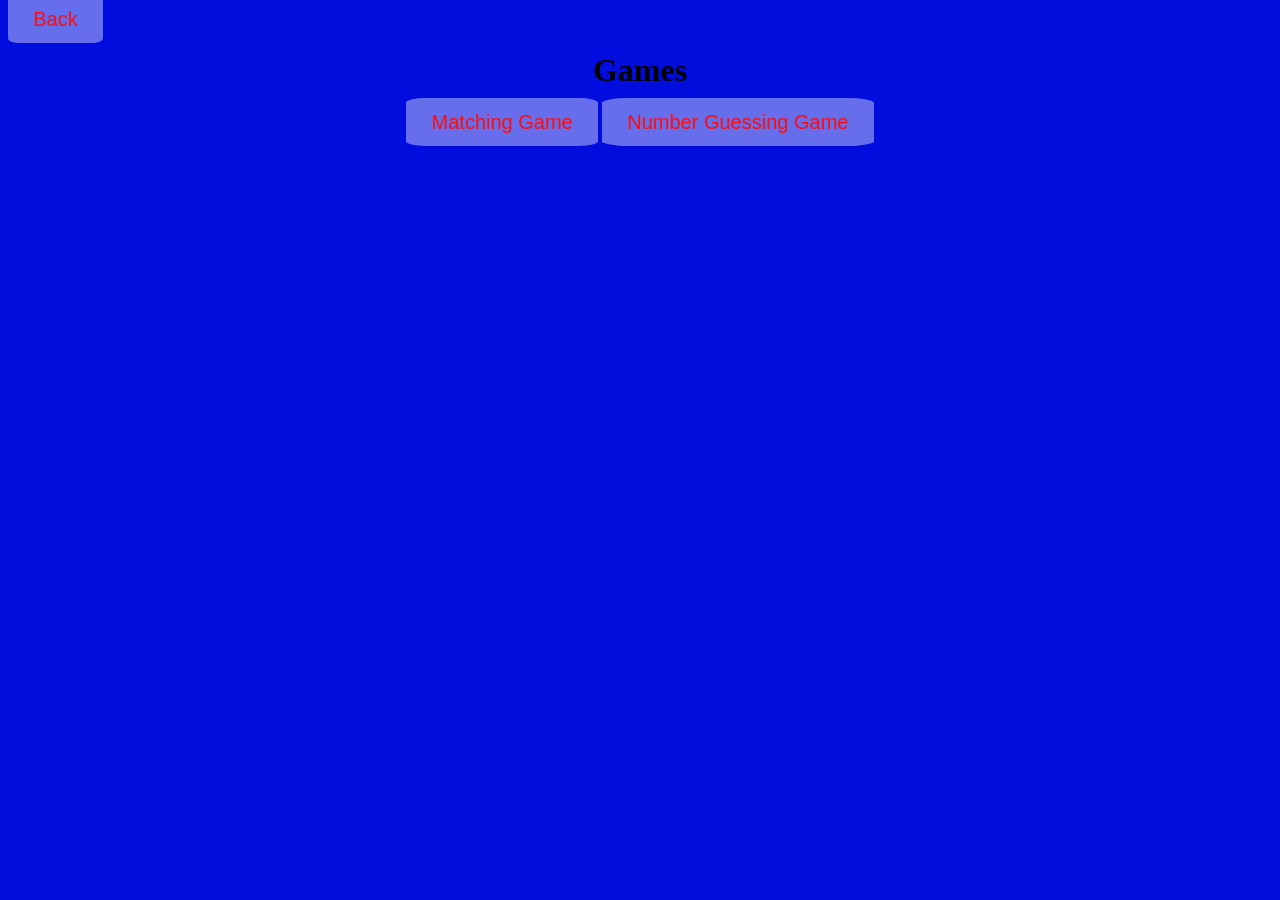
<file: Games.html>
<!DOCTYPE html>
<html>
<head>
	<title>
		Games
	</title>
	<link rel="stylesheet" type="text/css" href="css/Games.css" >
</head>
<body>
	<header>
	<a class="scroll" href="index.html">Back</a>
	<h1>Games</h1>
	<aside>
	<a class="a" href="Matchgm.html">Matching Game</a>
	<a class="a" href="Numgsgm.html">Number Guessing Game</a>
	</aside>
</body>
</html>
</file>
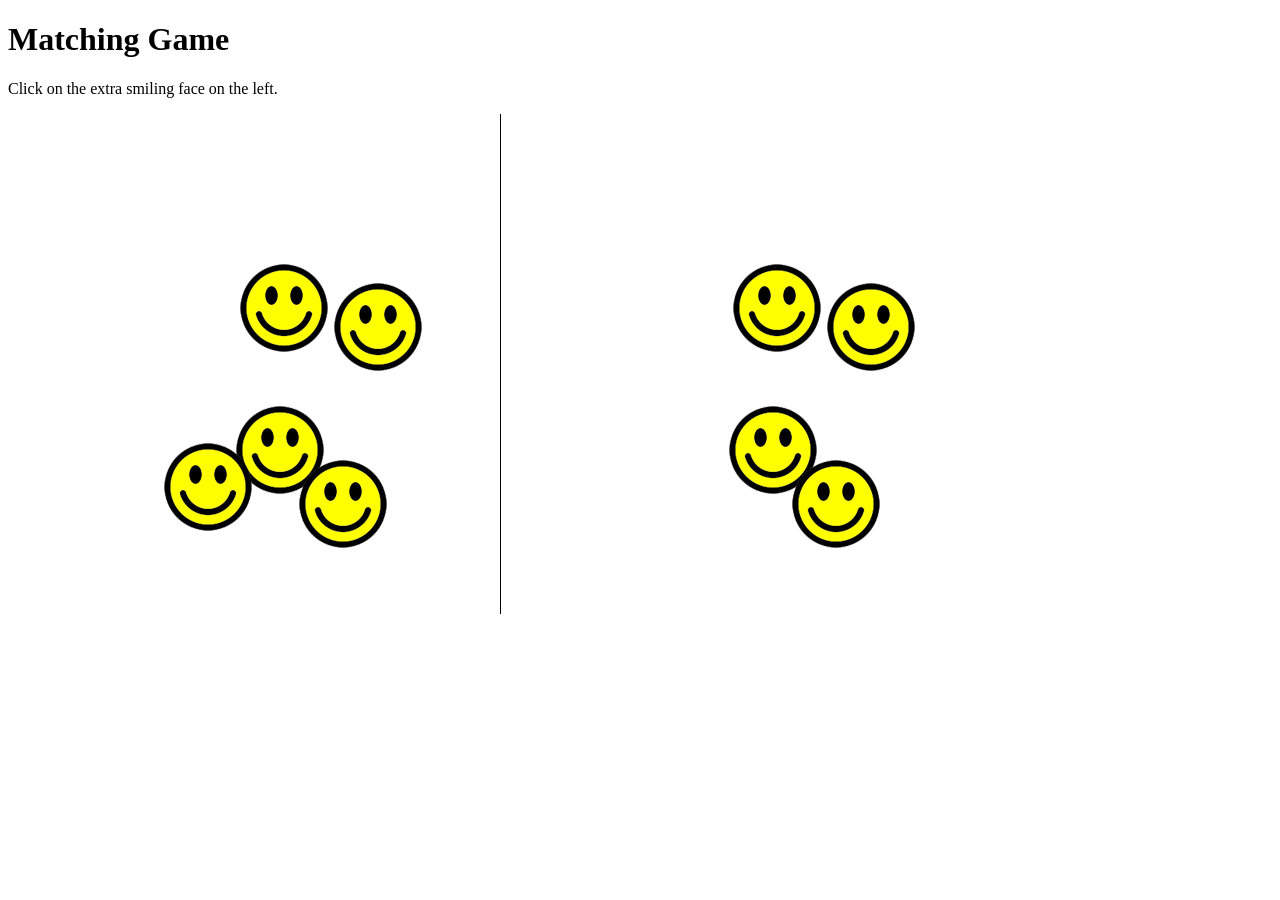
<file: Matchgm.html>
<!DOCTYPE html>
<html>
	<head>
		<meta charset="utf-8">
		<title>
			Matching Game
		</title>
	</head>
	<body id="the_body" onload="do_game()" >
		<script src = "javascript/matchgame.js">
		</script>
		<header>
			<h1>Matching Game</h1>
		</header>
		<p>Click on the extra smiling face on the left.</p>
		<div id="leftside" ></div>
		<div id ="rightside" style="left: 500px; 
            border-left: 1px solid black"></div>
	</body>
</hmtl>
</file>
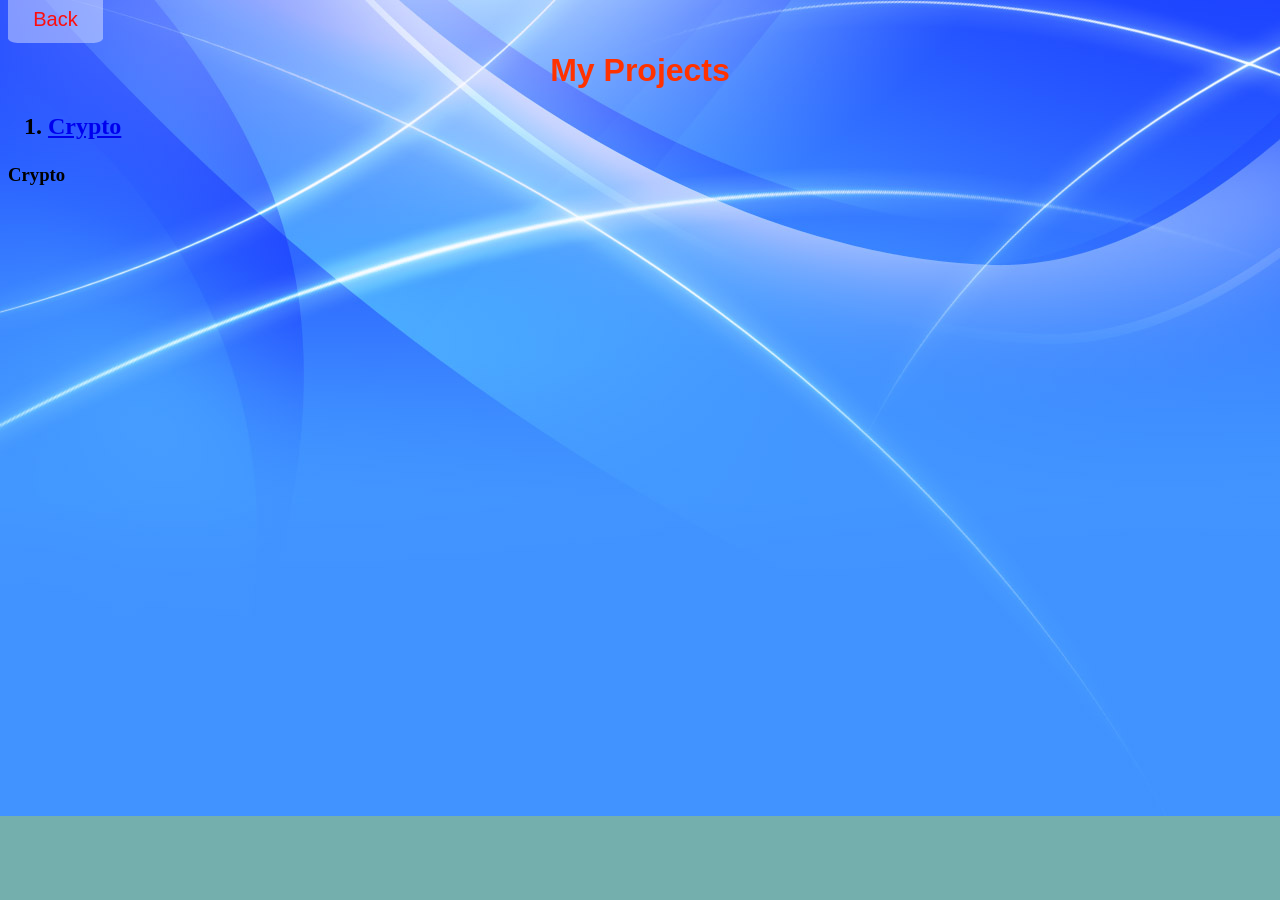
<file: MyProjects.html>
<!DOCTYPE html>
<html>
	<head>
		<meta charest="utf-8">
		<title>
			My Projects
		</title>
		<link type="text/css" rel="stylesheet" href="css/MyProjects.css">
	</head>
	<body>
		<a class="scroll" href="index.html">Back</a>
		<header>
			<h1>My Projects</h1>
		</header>

		<h2>
			<ol>
				<li><a href="#crypto">Crypto</a></li>
			</ol>
		</h2>

		<p>
			<h3><a name="crypto">Crypto</a></h3>	
			</p>	
	</body>
</html>
</file>
<file: css/Games.css>
body{
	background-color: #000DDD;
}
aside a{
	color:#FD0D0D;
	background-color: rgba(255,255,255,0.4);
	font-family: Arial,"Times New Roman";
	font-size: 20px;
	padding: 1% 2% 1% 2%;
	-webkit-border-radius: 10%;
	text-decoration: none;
}
aside a:hover{
	vertical-align: middle;
	background-color: rgba(44,212,26,0.4);

}
aside{
		text-align: center;	
}
h1{
	text-align: center;
}
a.scroll{
	color:#FD0D0D;
	background-color: rgba(255,255,255,0.4);
	font-family: Arial,"Times New Roman";
	font-size: 20px;
	padding: 1% 2% 1% 2%;
	-webkit-border-radius: 10%;
	text-decoration: none;
}
a.scroll:hover{
	background-color: rgba(44,212,26,0.4);
}
</file>
<file: css/MyProjects.css>
body {
    background-color: #74AFAD;
    background-image: url('../images/bgBlue.jpg');
    background-repeat: no-repeat;
}
header{
	text-align: center;
	color: #ff3200;
	font-family: "Comic Sans MS",helvetica,arial;	
}
a.scroll{
	color:#FD0D0D;
	background-color: rgba(255,255,255,0.4);
	font-family: Arial,"Times New Roman";
	font-size: 20px;
	padding: 1% 2% 1% 2%;
	-webkit-border-radius: 10%;
	text-decoration: none;
}
a.scroll:hover{
	background-color: rgba(44,212,26,0.4);
}
</file>
